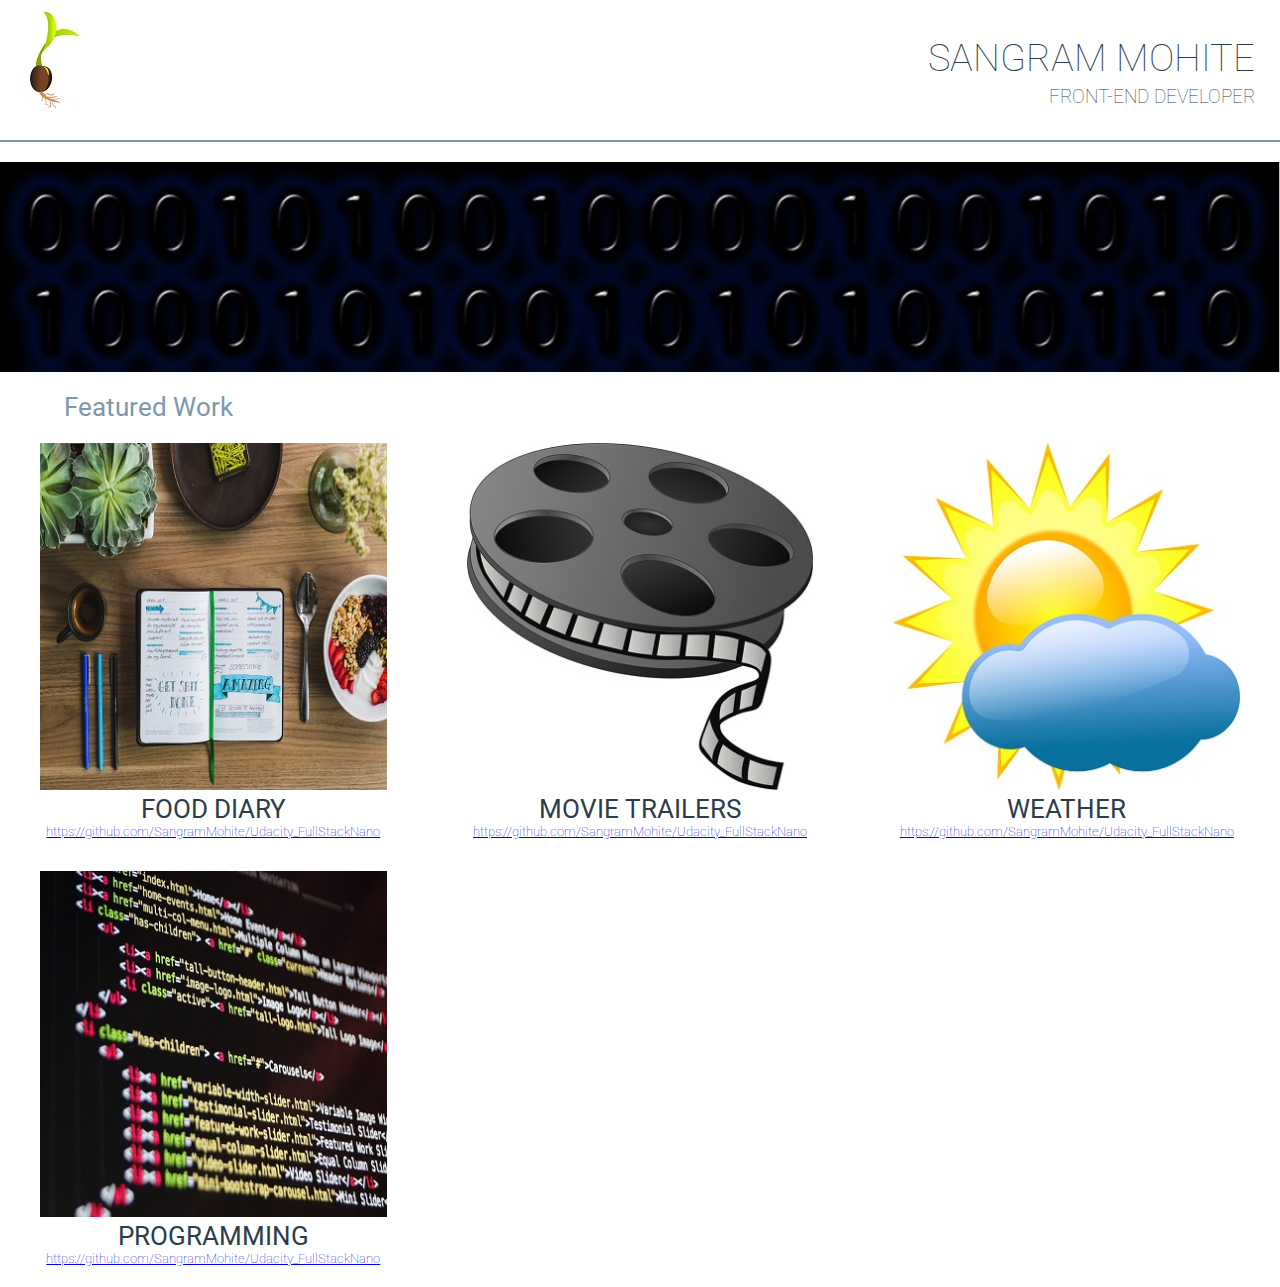
<file: projects/portfolio/index.html>
<!doctype html>
<html lang="en">
  <head>
    <meta charset="utf-8">
    <meta http-equiv="X-UA-Compatible" content="IE=edge">
	<meta name="viewport" content="width=device-width, initial-scale=1, maximum-scale=1">
    <title>Sangram Mohite</title>
    <link href="https://fonts.googleapis.com/css?family=Roboto:300,400,500" rel="stylesheet" type="text/css">
	<link rel="stylesheet" media="screen and (max-width: 699px)" type="text/css" href="css/small.css">
	<link rel="stylesheet" media="screen and (min-width:700px) and (max-width: 1199px)" type="text/css" href="css/over700.css">
	<link rel="stylesheet" media="screen and (min-width:1200px) and (max-width: 1499px)" type="text/css" href="css/over1200.css">
	<link rel="stylesheet" media="screen and (min-width:1500px)" type="text/css" href="css/over1500.css">	
  </head>
  <body class="container">
    <header class="header">
		<img src="img/logo/logo.jpg" alt="Sangram Mohite">
		<div class="header_title">
			<h1 class="header_title_main">
				SANGRAM MOHITE
			</h1>
			<h5 class="header_title_sub">
				FRONT-END DEVELOPER
			</h5>
		</div>		
    </header>
	
	<p class="horizontal_line"></p>
	
	<main class="main_body">
		<section class="main_image">
			<figure class="no_margin_image">
				<img
					src= "img/main.jpg"
					alt="Binary">
			</figure>
		</section>
		
		<section class="projects_section">
			<h2 class="project_section_header">Featured Work</h2>
			
			<section class="projects">
				<article class="project">
					<figure class="project-image">
						<img
							src= "img/350/food-diary.jpg"
							alt="Food Diary">
						<figcaption class="project_titles">
							FOOD DIARY
							<div class="project_link">
								<a href="https://github.com/SangramMohite/Udacity_FullStackNano" target="_blank">https://github.com/SangramMohite/Udacity_FullStackNano</a>
							</div>
						</figcaption>
					</figure>
				</article>
				
				<article class="project">					
					<figure class="project-image">
						<img
							src= "img/350/movie-trailer.jpg"
							alt="Movie Trailers">
						<figcaption class="project_titles">
							MOVIE TRAILERS
							<div class="project_link">
								<a href="https://github.com/SangramMohite/Udacity_FullStackNano" target="_blank">https://github.com/SangramMohite/Udacity_FullStackNano</a>
							</div>
						</figcaption>
					</figure>
				</article>
				
				<article class="project">
					<figure class="project-image">
						<img
							src= "img/350/weather.jpg"
							alt="Weather">
						<figcaption class="project_titles">
							WEATHER
							<div class="project_link">
								<a href="https://github.com/SangramMohite/Udacity_FullStackNano" target="_blank">https://github.com/SangramMohite/Udacity_FullStackNano</a>
							</div>
						</figcaption>
					</figure>
				</article>
				
				<article class="project">
					<figure class="project-image">
						<img
							src= "img/350/program.jpg"
							alt="Programming">
						<figcaption class="project_titles">
							PROGRAMMING
							<div class="project_link">
								<a href="https://github.com/SangramMohite/Udacity_FullStackNano" target="_blank">https://github.com/SangramMohite/Udacity_FullStackNano</a>
							</div>
						</figcaption>
					</figure>
				</article>
			</section>		
			
		</section>
		
	</main>
	
  </body>
</html>
</file>
<file: projects/portfolio/css/small.css>
body, html {
	margin: 0;
	padding: 0;
	width: 100%;
	height: 100%;
}

img, embed, object, video {
	max-width: 100%;
}

h1 {
	font-size: 6.0vw;
}

h5 {
	font-size: 3.0vw;
}
h2 {
	font-size: 6vw;
}
p {
	font-size: 2vw;
}

.container {
	display: grid;
	grid-template-rows: 2fr 0.2fr 8fr;
	grid-row-gap: 10px;
}

/*
 *
 * Header
 *
 */
.header {
	display: inline-grid;
	grid-template-columns: 1fr 2fr;
	margin-top: 10px;
	margin-bottom: 10px;
}


.header_title {
	text-align: right;		
}

.header_title_main{
	font-family: Roboto;
	color: #2d3c49;
	font-weight: 100;
	margin: 25px 25px 0px 0px;	
}

.header_title_sub{	
	font-family: Roboto;
	color: #2d3c49;
	font-weight: 100;
	margin: 5px 25px 0px 0px;	
}

/*
 *
 * Main Body
 *	
 */
 .main_body {
	display: inline-grid;
	grid-template-rows: 0.25fr 9.75fr;
 }
 
 .horizontal_line {
	background-color: #7d97ad;
	height: 2px;
	margin-top: 10px;
	margin-bottom: 10px;
 }
 
.main_image {
}

.no_margin_image {
	margin: 0px;
	margin-bottom: 0.5em;
}

.projects_section {
	display: inline-grid;
	grid-template-rows: 0.25fr 9.75fr;
}

.project_section_header {
	text-align: center;
	font-family: Roboto;
	color: #7d97ad;
	font-weight: 400;
	padding-left: 20px;
	margin-bottom: 5px;
	margin-top: 5px;
}

.projects {
	display: inline-grid;
	grid-template-rows: 1fr;
}

.project {
}

 
.project_titles {
	font-family: Roboto;
	color: #2d3c49;
	font-weight: 400;
	font-size: 4vw;
	text-align: center;
 }
 
 .project_link {
	font-family: Roboto;
	color: #2d3c49;
	font-weight: 100;
	font-size: 2vh;
	text-align: center;
	word-wrap: break-word;
}

.project-image{ 
    text-align: center;
}
</file>
<file: projects/portfolio/css/over700.css>
body, html {
	margin: 0;
	padding: 0;
	width: 100%;
	height: 100%;
}

img, embed, object, video {
	max-width: 100%;
}

h1 {
	font-size: 3.0vw;
}

h5 {
	font-size: 1.75vw;
}
h2 {
	font-size: 2.5vw;
}
p {
	font-size: 2vw;
}

.container {
	display: grid;
	grid-template-rows: 2fr 0.2fr 8fr;
	grid-row-gap: 10px;
}

/*
 *
 * Header
 *
 */
.header {
	display: inline-grid;
	grid-template-columns: 2fr 8fr;
	margin-top: 10px;
	margin-bottom: 10px;
}


.header_title {
	text-align: right;	
}

.header_title_main{
	font-family: Roboto;
	color: #2d3c49;
	font-weight: 100;
	margin: 25px 25px 0px 0px;	
}

.header_title_sub{	
	font-family: Roboto;
	color: #2d3c49;
	font-weight: 100;
	margin: 5px 25px 0px 0px;	
}

/*
 *
 * Main Body
 *	
 */
.main_body {
	display: inline-grid;
	grid-template-rows: 2fr 8fr;
 }
 
 .horizontal_line {
	background-color: #7d97ad;
	height: 2px;
	margin-top: 10px;
	margin-bottom: 10px;
 }
 
.main_image {
}

.no_margin_image {
	margin: 0px;
	margin-bottom: 0.5em;
}

.projects_section {
	display: inline-grid;
	grid-template-rows: 0.5fr 9.5fr;
}

.project_section_header {
	font-family: Roboto;
	color: #7d97ad;
	font-weight: 400;
	padding-left: 10vw;
	margin-bottom: 5px;
	margin-top: 5px;
}

.projects {
	display: inline-grid;
	grid-template-columns: repeat(2, 1fr);
}

.project {
}

 
.project_titles {
	font-family: Roboto;
	color: #2d3c49;
	font-weight: 400;
	font-size: 2.5vw;
	text-align: center;
 }
 
 .project_link {
	font-family: Roboto;
	color: #2d3c49;
	font-weight: 100;
	font-size: 1.5vw;
	text-align: center;
	word-wrap: break-word;
}

.project-image{ 
    text-align: center;
}
</file>
<file: projects/portfolio/css/over1200.css>
body, html {
	margin: 0;
	padding: 0;
	width: 100%;
	height: 100%;
}

img, embed, object, video {
	max-width: 100%;
}

h1 {
	font-size: 3.0vw;
}

h5 {
	font-size: 1.5vw;
}
h2 {
	font-size: 2.0vw;
}
p {
	font-size: 2vmin;
}

.container {
	display: grid;
	grid-template-rows: 2fr 0.2fr 8fr;
	grid-row-gap: 10px;
}

/*
 *
 * Header
 *
 */
.header {
	display: inline-grid;
	grid-template-columns: 2fr 8fr;
	margin-top: 10px;
	margin-bottom: 10px;
}


.header_title {
	text-align: right;	
}

.header_title_main{
	font-family: Roboto;
	color: #2d3c49;
	font-weight: 100;
	margin: 25px 25px 0px 0px;	
}

.header_title_sub{	
	font-family: Roboto;
	color: #2d3c49;
	font-weight: 100;
	margin: 5px 25px 0px 0px;	
}

/*
 *
 * Main Body
 *	
 */

.main_body {
	display: inline-grid;
	grid-template-rows: 2fr 8fr;
 }
 
 .horizontal_line {
	background-color: #7d97ad;
	height: 2px;
	margin-top: 10px;
	margin-bottom: 10px;
 }
 
.main_image {
}

.no_margin_image {
	margin: 0px;
	margin-bottom: 0.5em;
}

.projects_section {
	display: inline-grid;
	grid-template-rows: 0.5fr 9.5fr;
}

.project_section_header {
	font-family: Roboto;
	color: #7d97ad;
	font-weight: 400;
	padding-left: 5vw;
	margin-bottom: 5px;
	margin-top: 5px;
}

.projects {
	display: inline-grid;
	grid-template-columns: repeat(3, 1fr);
}

.project {
}

 
.project_titles {
	font-family: Roboto;
	color: #2d3c49;
	font-weight: 400;
	font-size: 2vw;
	text-align: center;
 }
 
 .project_link {
	font-family: Roboto;
	color: #2d3c49;
	font-weight: 100;
	font-size: 1vw;
	text-align: center;
	word-wrap: break-word;
}

.project-image{ 
    text-align: center;
}
</file>
<file: projects/portfolio/css/over1500.css>
body, html {
	margin: 0;
	padding: 0;
	width: 100%;
	height: 100%;
}

img, embed, object, video {
	max-width: 100%;
}

h1 {
	font-size: 3.0vw;
}

h5 {
	font-size: 1.5vw;
}
h2 {
	font-size: 2.0vw;
}
p {
	font-size: 2vmin;
}

.container {
	display: grid;
	grid-template-rows: 2fr 0.2fr 8fr;
	grid-row-gap: 10px;
}

/*
 *
 * Header
 *
 */
.header {
	display: inline-grid;
	grid-template-columns: 2fr 8fr;
	margin-top: 10px;
	margin-bottom: 10px;	
}


.header_title {
	text-align: right;	
}

.header_title_main{
	font-family: Roboto;
	color: #2d3c49;
	font-weight: 100;
	margin: 25px 25px 0px 0px;
}

.header_title_sub{	
	font-family: Roboto;
	color: #2d3c49;
	font-weight: 100;
	margin: 5px 25px 0px 0px;	
}

/*
 *
 * Main Body
 *	
 */
 .main_body {
	display: inline-grid;
	grid-template-rows: 2fr 8fr;
 }
 
 .horizontal_line {
	background-color: #7d97ad;
	height: 2px;
	margin-top: 10px;
	margin-bottom: 10px;
 }
 
.main_image {
 }
 
.no_margin_image {
	margin: 0px;
	margin-bottom: 0.5em;
}

.projects_section {
	display: inline-grid;
	grid-template-rows: 0.5fr 9.5fr;
}

.project_section_header {
	font-family: Roboto;
	color: #7d97ad;
	font-weight: 400;
	padding-left: 1.5em;
	margin-bottom: 5px;
	margin-top: 5px;
}

.projects {
	display: inline-grid;
	grid-template-columns: repeat(4, 1fr);
}

.project {
}

 
.project_titles {
	font-family: Roboto;
	color: #2d3c49;
	font-weight: 400;
	font-size: 1.75em;
	text-align: center;
 }
 
 .project_link {
	font-family: Roboto;
	color: #2d3c49;
	font-weight: 100;
	font-size: 0.5em;
	text-align: center;
	word-wrap: break-word;
}

.project-image{ 
    text-align: center;
}
</file>
